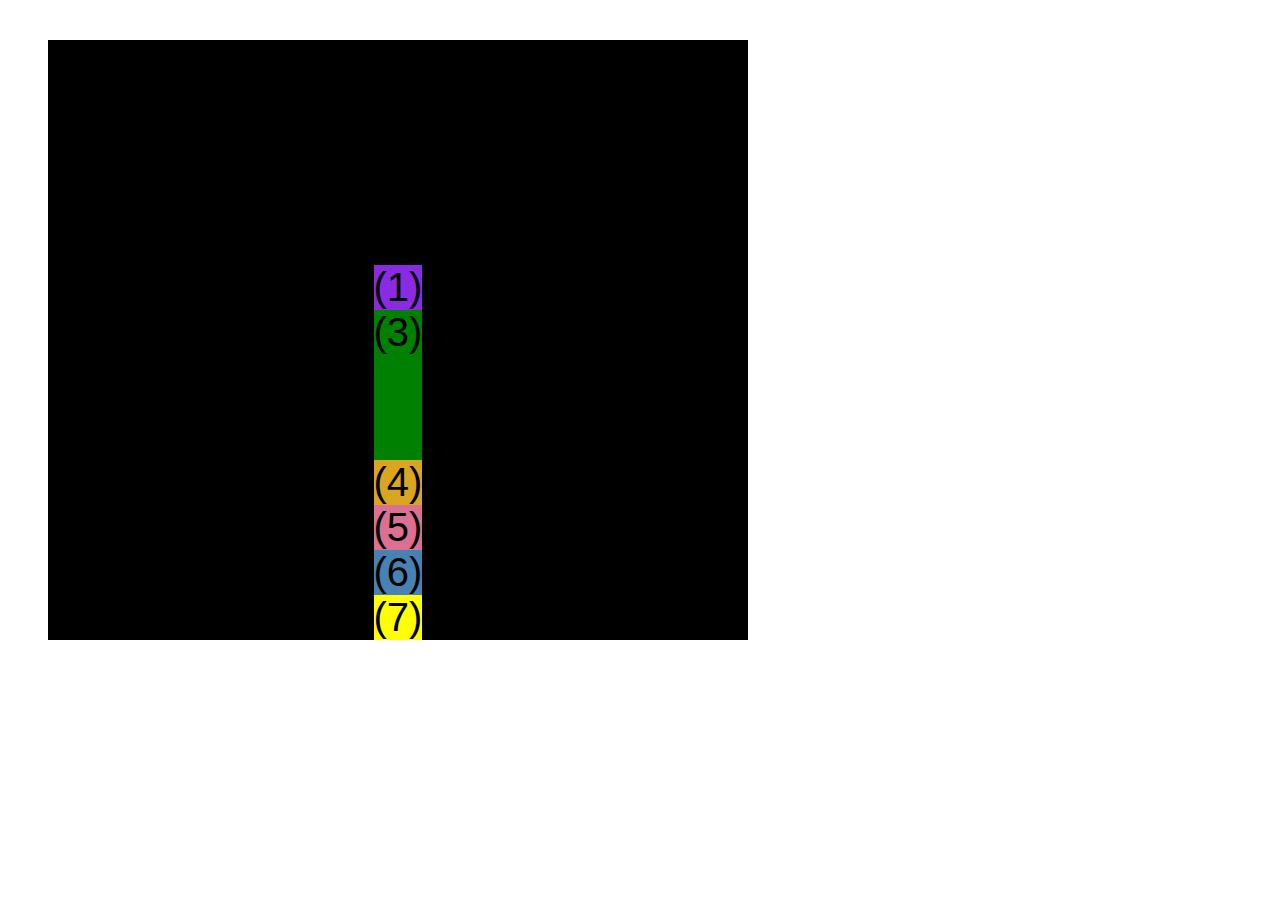
<file: css-grid.html>
<!DOCTYPE html>
<html lang="en">
  <head>
    <meta charset="UTF-8" />
    <meta http-equiv="X-UA-Compatible" content="IE=edge" />
    <meta name="viewport" content="width=device-width, initial-scale=1.0" />
    <title>CSS Grid</title>
    <style>
      .el--1 {
        background-color: blueviolet;
      }
      .el--2 {
        background-color: orangered;
      }
      .el--3 {
        background-color: green;
        height: 150px;
      }
      .el--4 {
        background-color: goldenrod;
      }
      .el--5 {
        background-color: palevioletred;
      }
      .el--6 {
        background-color: steelblue;
      }
      .el--7 {
        background-color: yellow;
      }
      .el--8 {
        background-color: crimson;
      }

      .container--1 {
        /* STARTER */
        font-family: sans-serif;
        background-color: #ddd;
        font-size: 30px;
        margin: 40px;

        /* CSS GRID */
        display: grid;
        /* grid-template-columns: 200px 200px 1fr 1fr; */
        /* grid-template-columns: 1f*/
        grid-template-columns: repeat(4, 1fr);
        grid-template-rows: 1fr 1fr;
        height: 500px;
        /* grid-template-rows: 300px 200px; */
        /* gap: 30px; */
        column-gap: 20px;
        row-gap: 60px;
        /* TEMP */

        display: none;
      }

      .el--8 {
        grid-column: 2/3;
        /* grid-row: 1 / span 3; */
        grid-row: 1 /2;
      }

      .el--2 {
        /* grid-column: 1/4; */
        /* grid-column: 1 / span 4; */
        /* grid-column: 1/-1; */
        grid-row: 2;
      }
      .el--6 {
        /* grid-row: 3/5; */
      }

      .container--2 {
        /* display: none; */

        /* STARTER */
        font-family: sans-serif;
        background-color: black;
        font-size: 40px;
        margin: 40px;

        width: 700px;
        height: 600px;

        /* CSS GRID */
        display: grid;
        grid-template-columns: ;
        /* justify-content: space-between; */
        align-content: end;

        /* Aligning items INSIDE cells: moving items around inside cells */
        align-items: center;
        justify-items: center;
      }

      .el--3 {
        align-self: center;
        justify-self: center;
      }
    </style>
  </head>
  <body>
    <div class="container--1">
      <div class="el el--1">(1) HTML</div>
      <div class="el el--2">(2) and</div>
      <div class="el el--3">(3) CSS</div>
      <div class="el el--4">(4) are</div>
      <div class="el el--5">(5) amazing</div>
      <div class="el el--6">(6) languages</div>
      <div class="el el--7">(7) to</div>
      <div class="el el--8">(8) learn</div>
    </div>

    <div class="container--2">
      <div class="el el--1">(1)</div>
      <div class="el el--3">(3)</div>
      <div class="el el--4">(4)</div>
      <div class="el el--5">(5)</div>
      <div class="el el--6">(6)</div>
      <div class="el el--7">(7)</div>
    </div>
  </body>
</html>
</file>
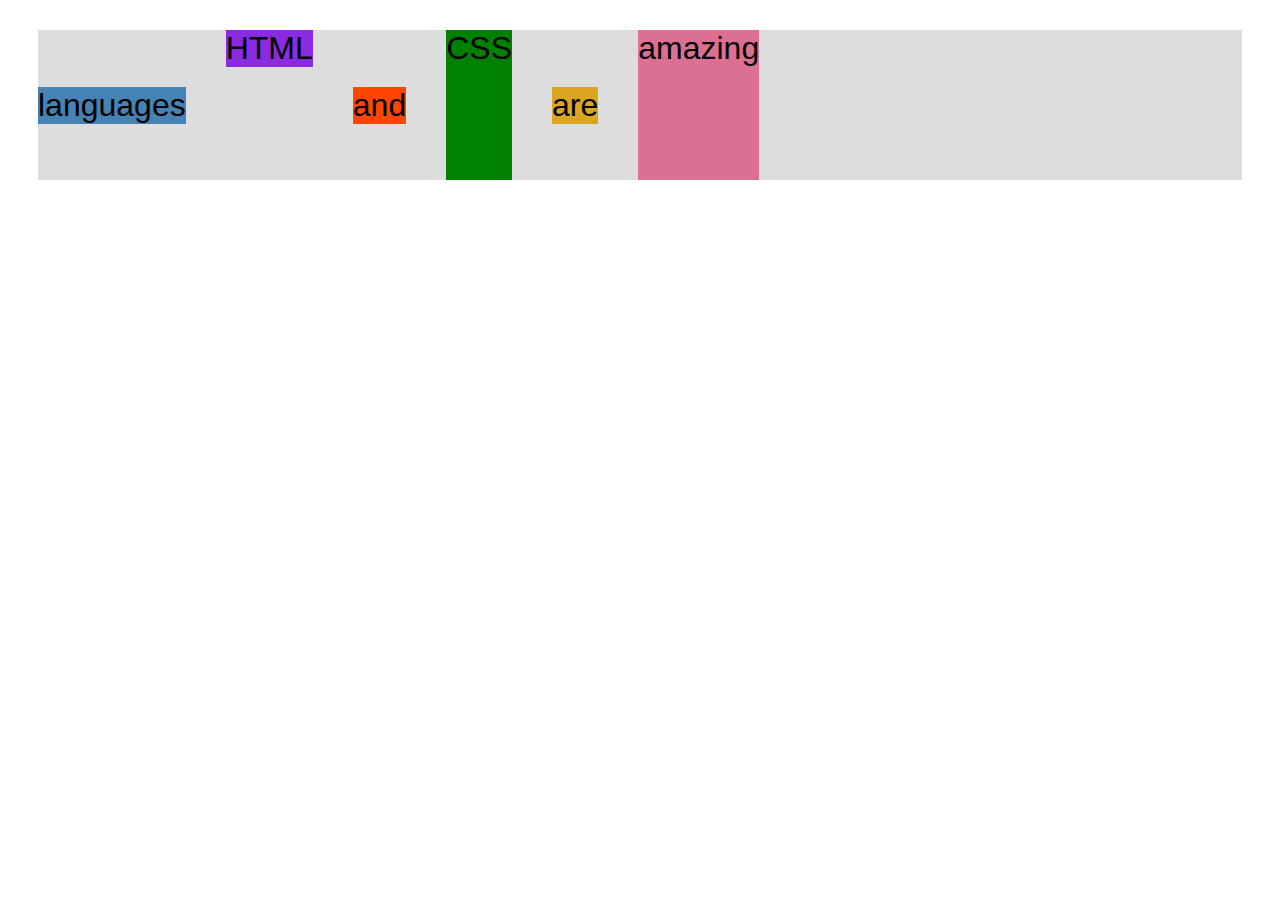
<file: flexbox.html>
<!DOCTYPE html>
<html lang="en">
  <head>
    <meta charset="UTF-8" />
    <meta http-equiv="X-UA-Compatible" content="IE=edge" />
    <meta name="viewport" content="width=device-width, initial-scale=1.0" />
    <title>Flexbox</title>
    <style>
      .el--1 {
        background-color: blueviolet;
      }
      .el--2 {
        background-color: orangered;
      }
      .el--3 {
        background-color: green;
        height: 150px;
      }
      .el--4 {
        background-color: goldenrod;
      }
      .el--5 {
        background-color: palevioletred;
      }
      .el--6 {
        background-color: steelblue;
      }
      .el--7 {
        background-color: yellow;
      }
      .el--8 {
        background-color: crimson;
      }

      .container {
        /* STARTER */
        font-family: sans-serif;
        background-color: #ddd;
        font-size: 32px;
        margin: 30px;

        /* FLEXBOX */
        display: flex;
        align-items: center;
        justify-content: flex-start;
        gap: 40px;
      }

      /* .el {
        margin-right: 30px;
      } */

      .el--1 {
        align-self: flex-start;
        /* order: 2; */
      }

      .el--5 {
        align-self: stretch;
        order: 1;
      }

      .el--6 {
        order: -1;
      }
    </style>
  </head>
  <body>
    <div class="container">
      <div class="el el--1">HTML</div>
      <div class="el el--2">and</div>
      <div class="el el--3">CSS</div>
      <div class="el el--4">are</div>
      <div class="el el--5">amazing</div>
      <div class="el el--6">languages</div>
      <!-- <div class="el el--7">to</div>
      <div class="el el--8">learn</div> -->
    </div>
  </body>
</html>
</file>
